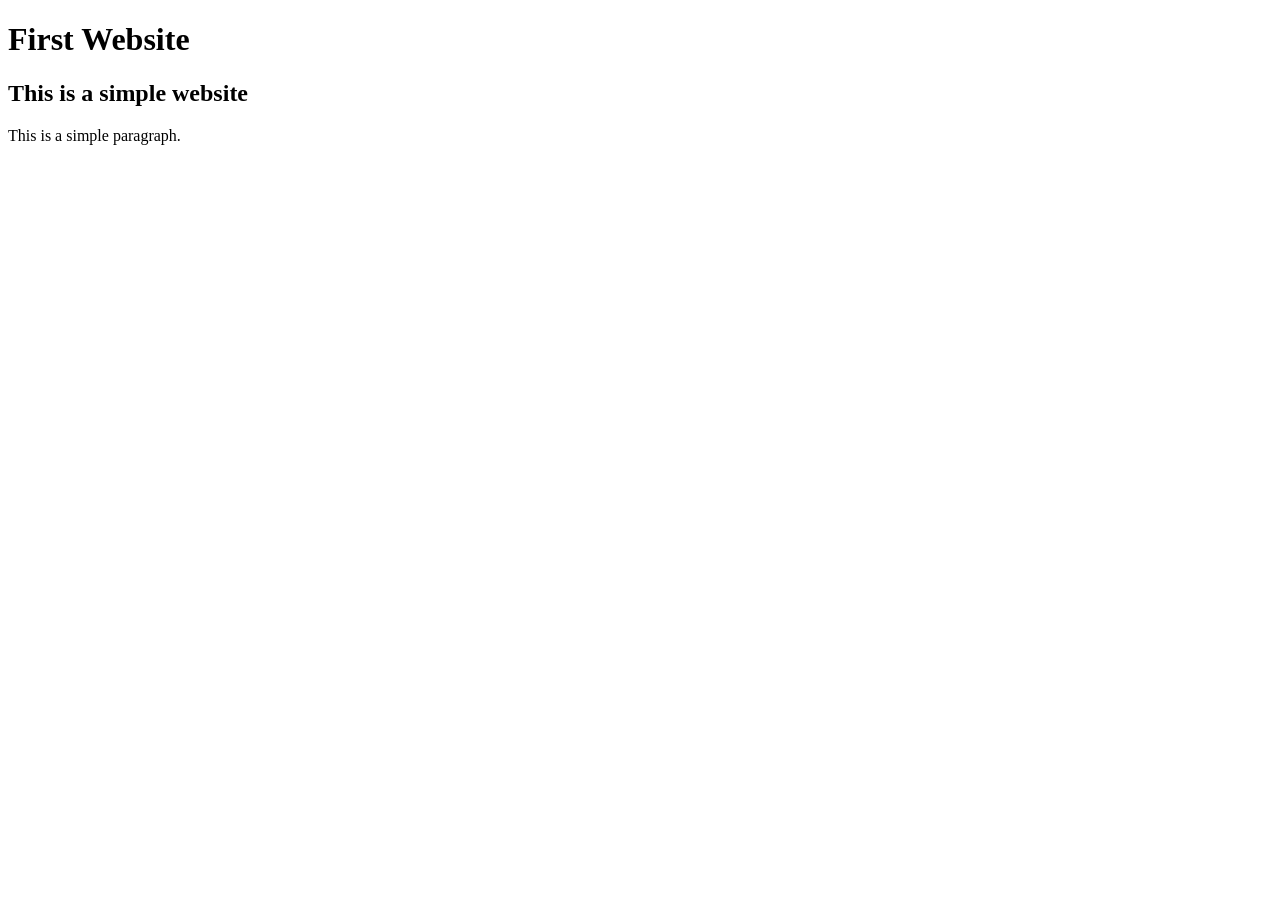
<file: full_stack_development/Basic/index.html>
<!DOCTYPE html>
<html lang="en">

<head>
  <meta charset="UTF-8">
  <title>My first website</title>
</head>

<body>
  <h1>First Website</h1>
  <h2> This is a simple website </h2>
  <p>This is a simple paragraph.</p>
  

 
</body>

</html>
</file>
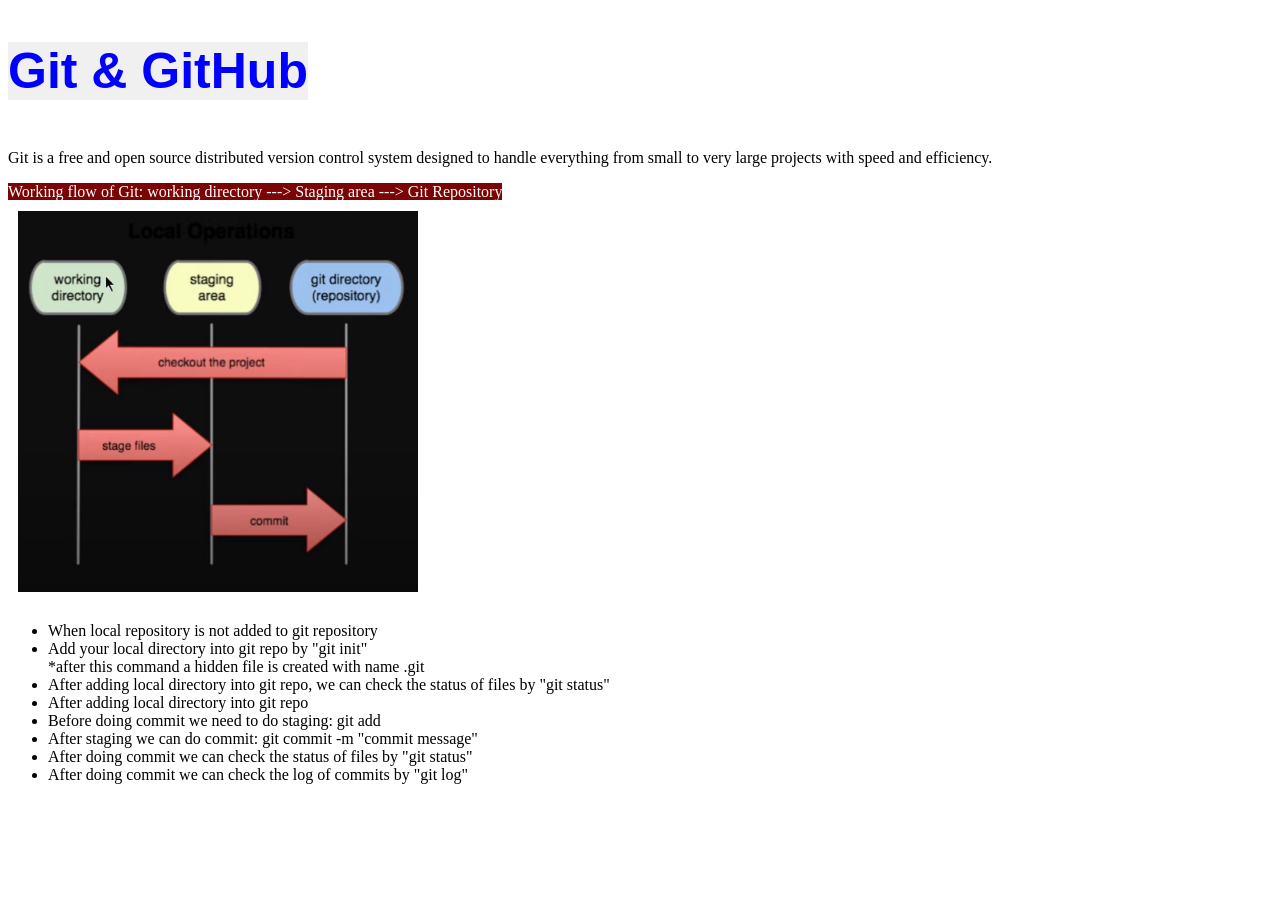
<file: full_stack_development/my_blog/index.html>
<!DOCTYPE html>
<html lang="en">
<head>
    <title>About Git & GitHub</title>
    <link rel="stylesheet" type="text/css" href="style.css">
</head>

<body>
    <h1>Git & GitHub</h1>
    <p>Git is a free and open source distributed version control system designed to handle everything from small to very large projects with speed and efficiency.</p>  
    <span style="background-color: rgb(123, 4, 4); color: white;">Working flow of Git: working directory ---> Staging area ---> Git Repository</span>
    <br>
    <img style="margin: 10px;" src="git_flow_diagram.png" alt="Git Workflow" width="400">
	
    
    <ul>
        <li>When local repository is not added to git repository</li>
        <li> Add your local directory into git repo by "git init"<br>  
            *after this command a hidden file is created with name .git
        <li> After adding local directory into git repo, we can check the status of files by "git status"
        <li> After adding  local directory into git repo 
	    <li> Before doing commit we need to do staging: git add <filename>
        <li> After staging we can do commit: git commit -m "commit message"
        <li> After doing commit we can check the status of files by "git status"
        <li> After doing commit we can check the log of commits by "git log"    
</p>
</body>
</html>
</file>
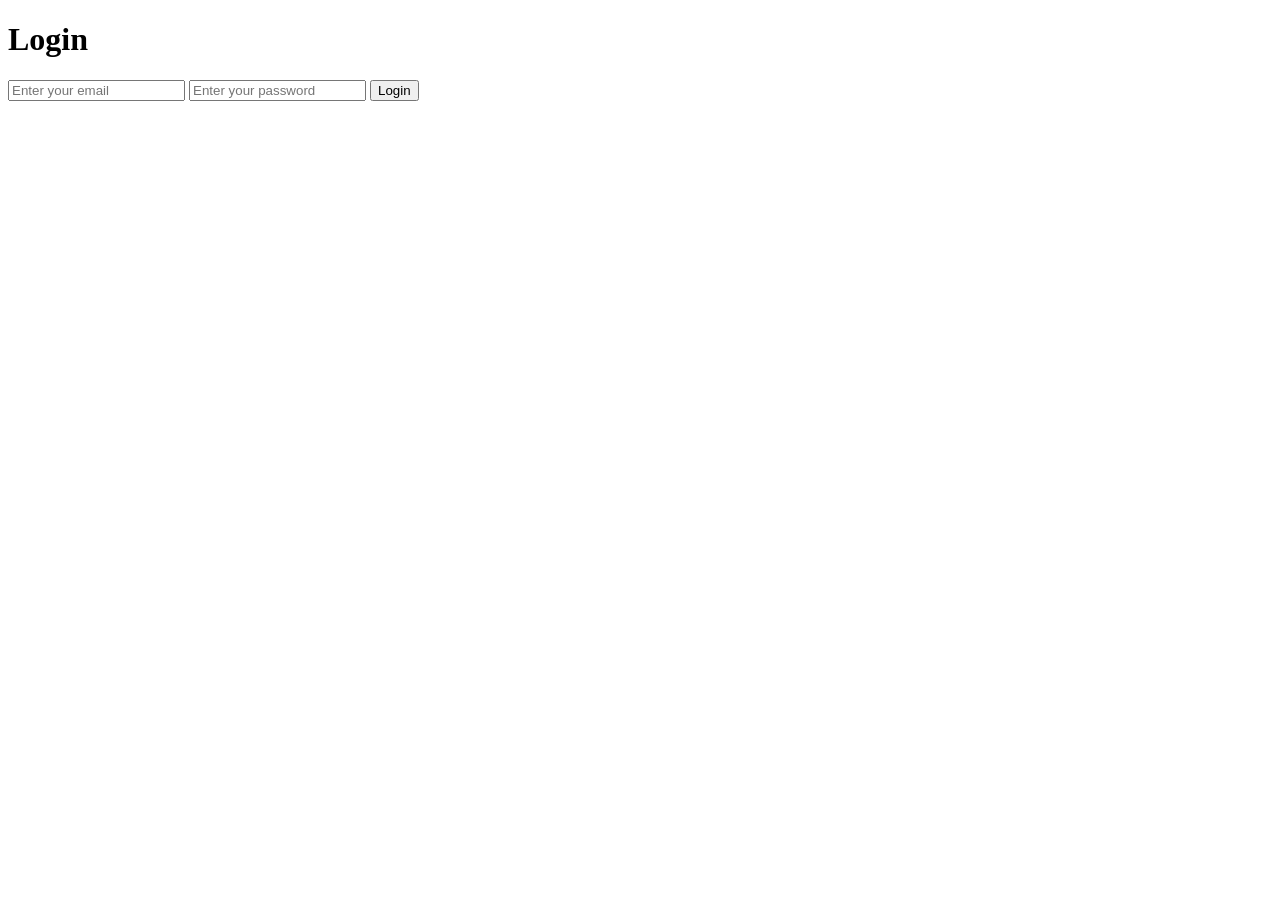
<file: full_stack_development/Flask_web_app/templates/login.html>
<!DOCTYPE html>
<html lang="en">
    <head>
        <meta charset="UTF-8">
        <meta name="viewport" content="width=device-width, initial-scale=1.0">
        <title>Login</title>
    </head>
    <body>
        <h1>Login</h1>
        <div>
            <input type="email" id="email" placeholder="Enter your email">
            <input type="password" id="password" placeholder="Enter your password">
            <button type="submit">Login</button>
        </div>
    </body>
</html>
</file>
<file: full_stack_development/my_blog/style.css>
h1 {
    color: blue;
    font-family: Arial, sans-serif;
    font-size: 36px;
    font-weight: bold;
    text-align: left;
    background-color: #f0f0f0;
    font-size: 50px;
    /* width: fit-content; */
    display: inline-block;
}
</file>
